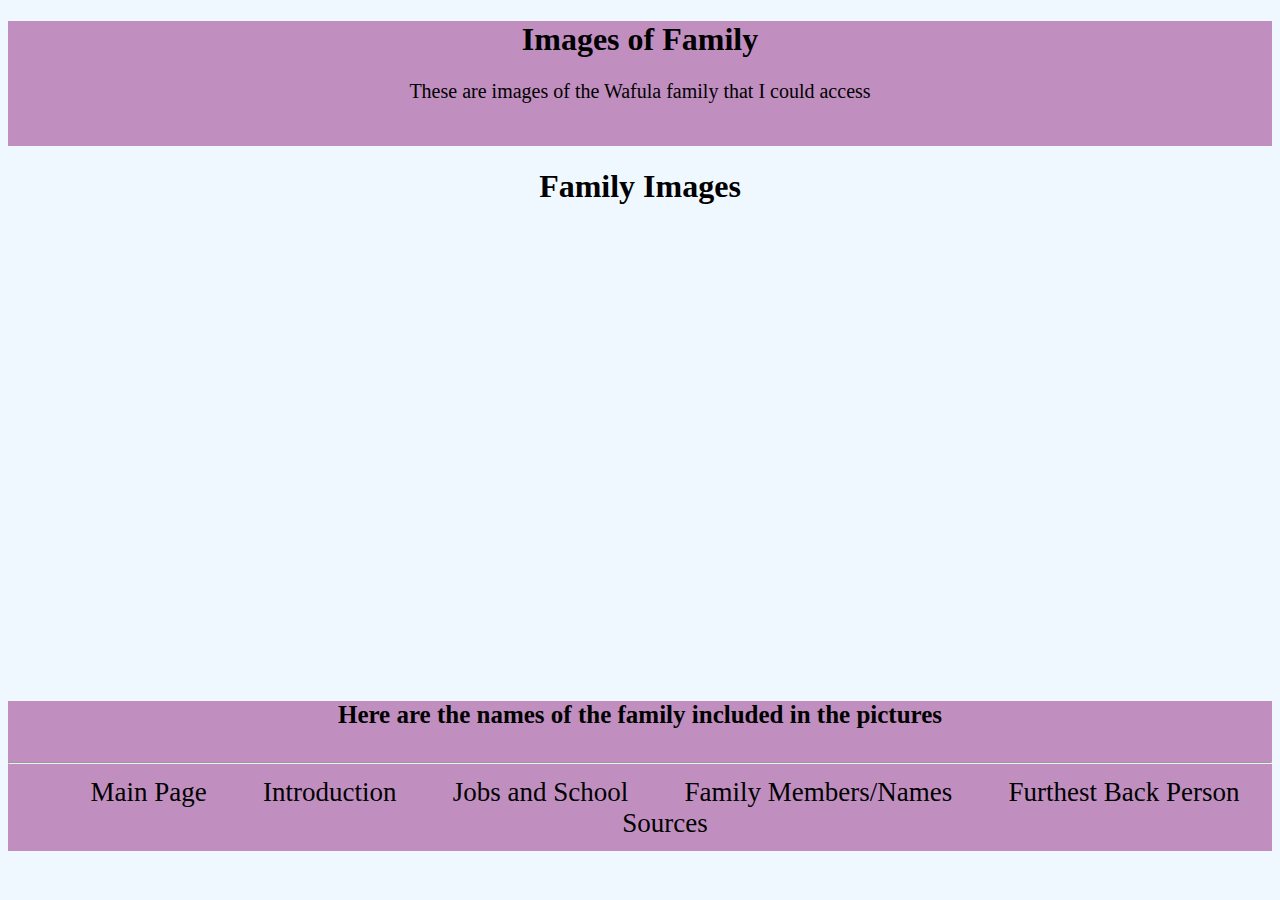
<file: img.html>
<!DOCTYPE html>
<html lang="en">
<head>
    <meta charset="UTF-8">
    <meta name="viewport" content="width=device-width, initial-scale=1.0">
    <title>Images Page</title>
    <link rel="stylesheet" href="Index.html">
    <link rel="stylesheet" href="style.css">
</head>
<body class="body">
    <header class="header">
        <h1>Images of Family</h1>
        <p class="p">These are images of the Wafula family that I could access</p>
    </header>
    <main class="main">
      <h1>Family Images</h1>
    </main>
    <footer class="footer">
        <h4>Here are the names of the family included in the pictures </h4>
        <hr>
        <div class="links">
            <a href="Index.html" class="a">Main Page</a>
            <a href="intro.html" class="a">Introduction</a>
            <a href="jandb.html" class="a">Jobs and School</a>
            <a href="names.html" class="a"> Family Members/Names</a>
            <a href="fb.html" class="a"> Furthest Back Person</a>
            <a href="src.html" class="a">Sources</a>
        </div>
    </footer>
</body>
</html>
</file>
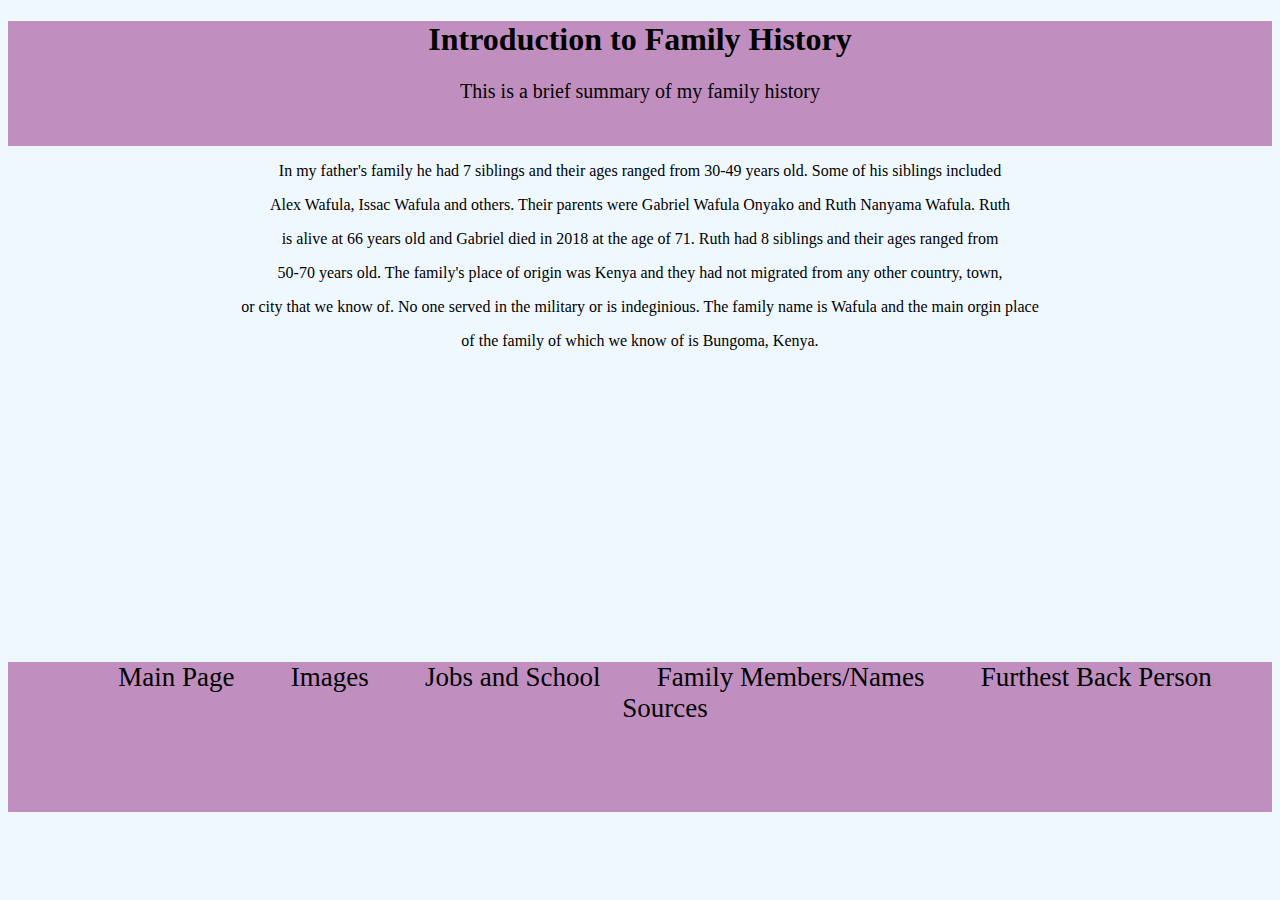
<file: intro.html>
<!DOCTYPE html>
<html lang="en">
<head>
    <meta charset="UTF-8">
    <meta name="viewport" content="width=device-width, initial-scale=1.0">
    <title>Introduction</title>
    <link rel="stylesheet" href="style.css">
</head>
<body class="body">
    <header class="header">
        <h1>Introduction to Family History</h1>
        <p class="p"> This is a brief summary of my family history</p>

    </header>
    <main class="main">
        <p>In my father's family he had 7 siblings and their ages ranged from 30-49 years old. Some of his siblings included</p>
        <p>Alex Wafula, Issac Wafula and others. Their parents were Gabriel Wafula Onyako and Ruth Nanyama Wafula. Ruth</p>
        <p>is alive at 66 years old and Gabriel died in 2018 at the age of 71. Ruth had 8 siblings and their ages ranged from</p>
        <p>50-70 years old. The family's place of origin was Kenya and they had not migrated from any other country, town,</p>
        <p>or city that we know of. No one served in the military or is indeginious. The family name is Wafula and the main orgin place</p>
        <p>of the family of which we know of is Bungoma, Kenya.</p>
    </main>
    <footer class="footer">
          <div class="links">
            <a href="Index.html">Main Page</a>
            <a href="img.html" >Images</a>
            <a href="jandb.html" >Jobs and School</a>
            <a href="names.html" > Family Members/Names</a>
            <a href="fb.html" > Furthest Back Person</a>
            <a href="src.html" >Sources</a>
        </div>
      
    </footer>
</body>
</html>
</file>
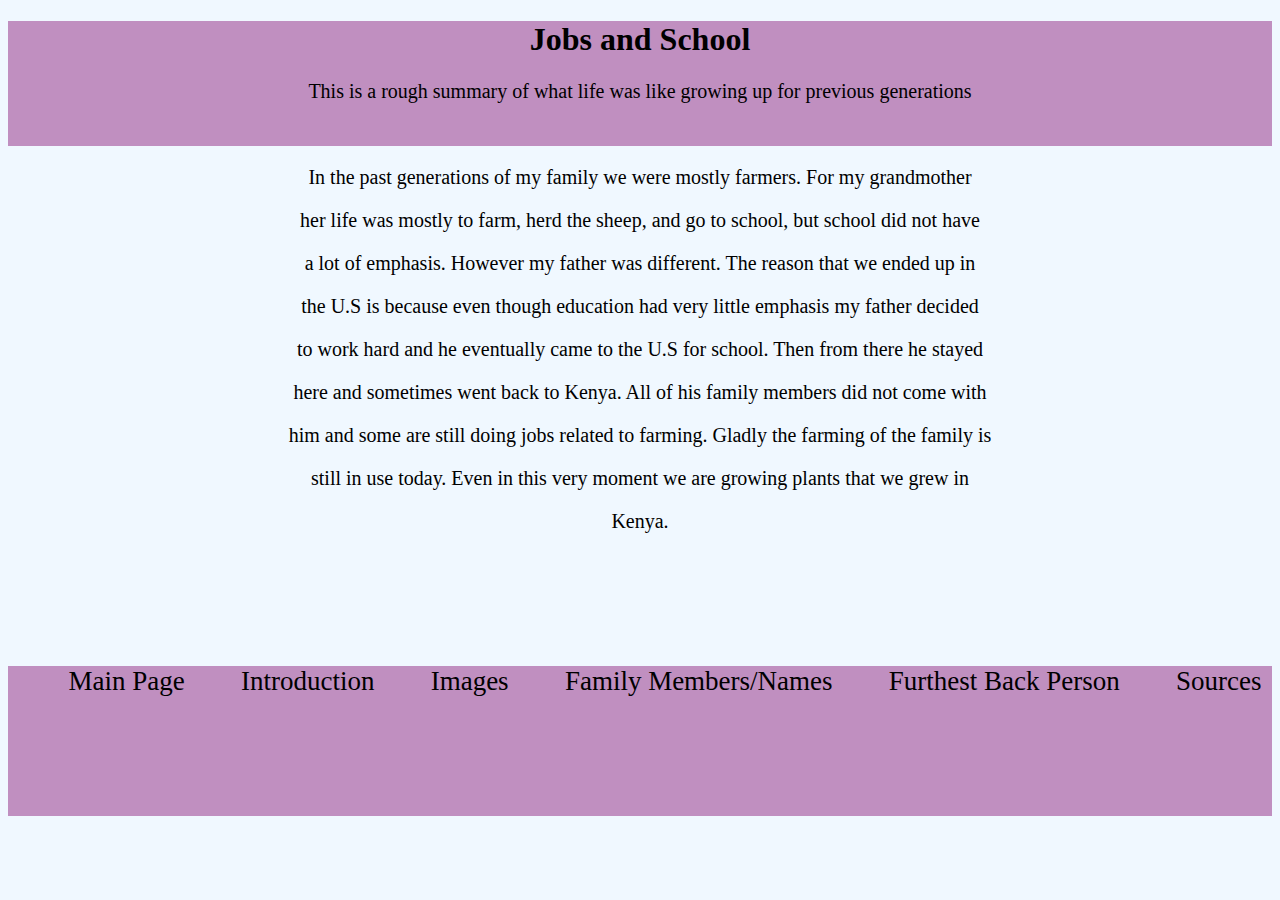
<file: jandb.html>
<!DOCTYPE html>
<html lang="en">
<head>
    <meta charset="UTF-8">
    <meta name="viewport" content="width=device-width, initial-scale=1.0">
    <title>Jobs and School Page</title>
    <link rel="stylesheet" href="Index.html">
    <link rel="stylesheet" href="style.css">
</head>
<body class="body">
    <header class="header">
        <h1>Jobs and School</h1>
        <p class="p">This is a rough summary of what life was like growing up for previous generations</p>
    </header>
    <main class="main">
        <div class="p">
            <p>In the past generations of my family we were mostly farmers. For my grandmother</p>
        <p>her life was mostly to farm, herd the sheep, and go to school, but school did not have</p>
        <p>a lot of emphasis. However my father was different. The reason that we ended up in </p>
        <p>the U.S is because even though education had very little emphasis my father decided </p>
        <p>to work hard and he eventually came to the U.S for school. Then from there he stayed</p>
        <p>here and sometimes went back to Kenya. All of his family members did not come with </p>
        <p>him and some are still doing jobs related to farming. Gladly the farming of the family is </p>
        <p>still in use today. Even in this very moment we are growing plants that we grew in </p>
        <p> Kenya.</p>
        </div>
        
    </main>
    <footer class="footer">
        <div class="links">
        <a href="Index.html" class="a">Main Page</a>
            <a href="intro.html" class="a">Introduction</a>
            <a href="img.html" class="a">Images</a>
            <a href="names.html" class="a"> Family Members/Names</a>
            <a href="fb.html" class="a"> Furthest Back Person</a>
            <a href="src.html" class="a">Sources</a>
        </div>
    </footer>
</body>
</html>
</file>
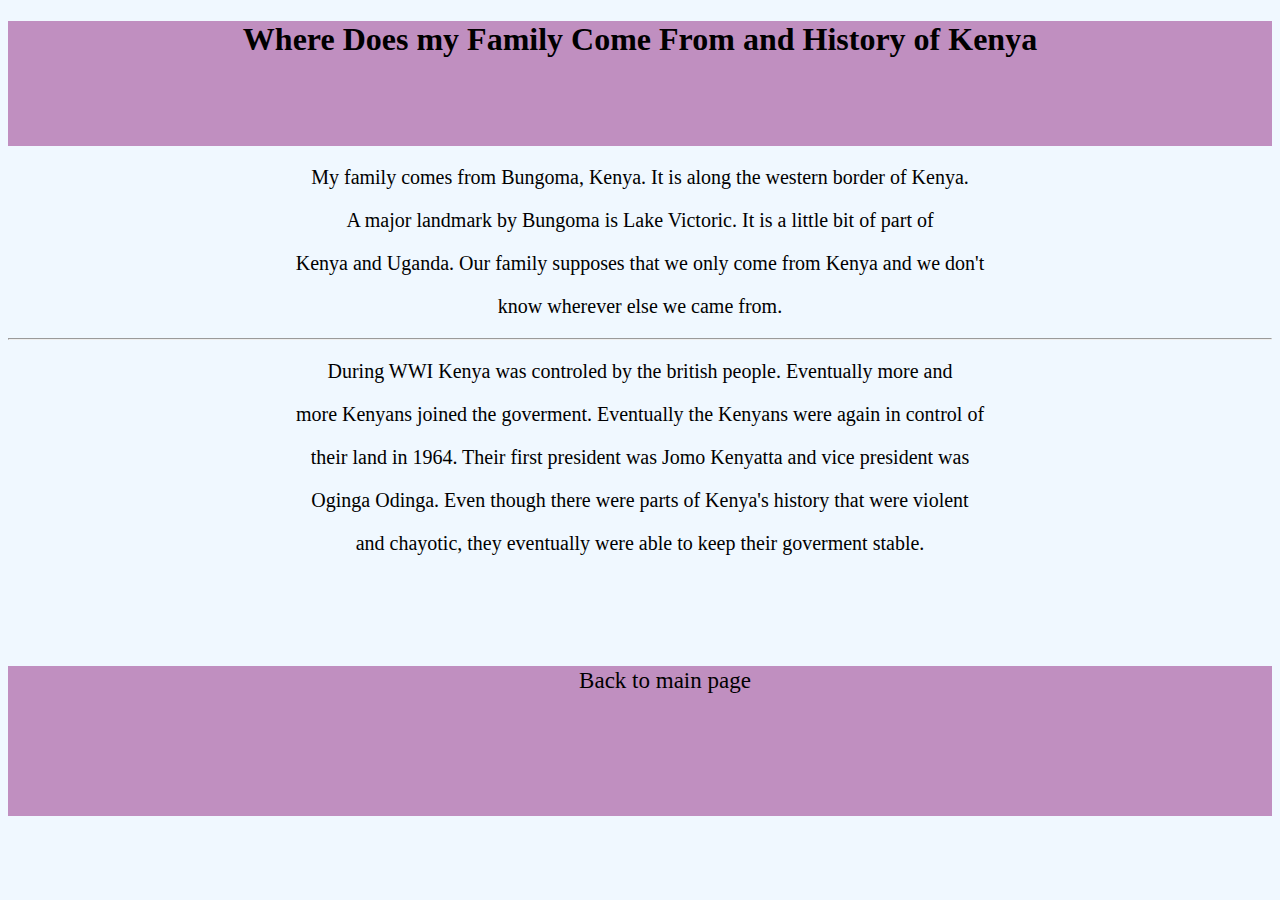
<file: kenya.html>
<!DOCTYPE html>
<html lang="en">
<head>
    <meta charset="UTF-8">
    <meta name="viewport" content="width=device-width, initial-scale=1.0">
    <title>Kenya</title>
    <link rel="stylesheet" href="style.css">
</head>
<body class="body">
    <header class="header">
        <h1> Where Does my Family Come From and History of Kenya</h1>
    </header>
    <main class="main">
        <p class="p">My family comes from Bungoma, Kenya. It is along the western border of Kenya.</p>
        <p class="p">A major landmark by Bungoma is Lake Victoric. It is a little bit of part of</p>
        <p class="p">Kenya and Uganda. Our family supposes that we only come from Kenya and we don't</p>
        <p class="p">know wherever else we came from.</p>
            <hr>
            <p class="p"> During WWI Kenya was controled by the british people. Eventually more and </p>
            <p class="p">more Kenyans joined the goverment. Eventually the Kenyans were again in control of</p>
            <p class="p">their land in 1964. Their first president was Jomo Kenyatta and vice president was</p>
            <p class="p"> Oginga Odinga. Even though there were parts of Kenya's history that were violent</p>
            <p class="p">and chayotic, they eventually were able to keep their goverment stable.</p>
    </main>
    <footer class="footer">
        <div class="links">
            <a href="Index.html" class="a" style="font-size: 23px;">Back to main page</a>
        </div>
      
    </footer>
</body>
</html>
</file>
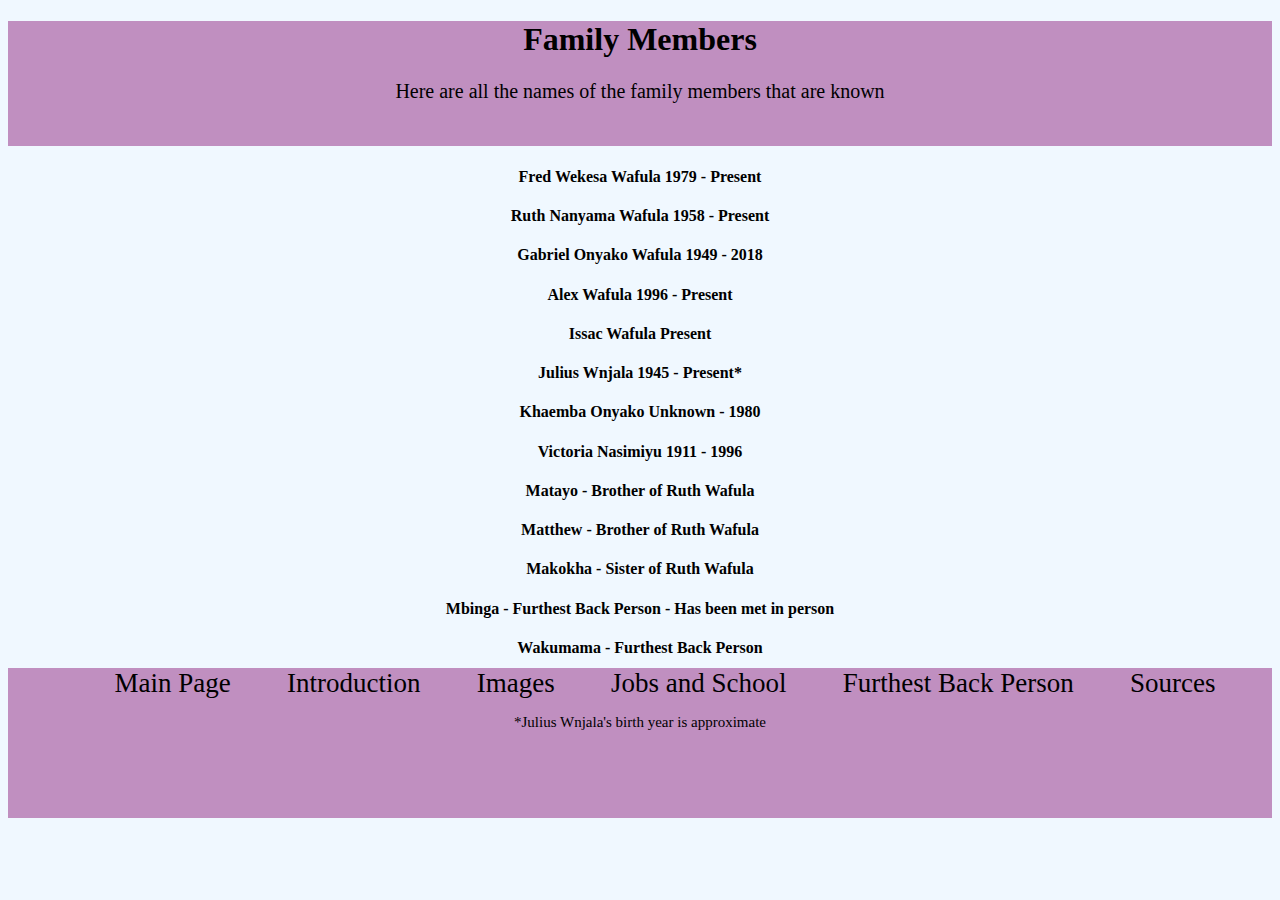
<file: names.html>
<!DOCTYPE html>
<html lang="en">
<head>
    <meta charset="UTF-8">
    <meta name="viewport" content="width=device-width, initial-scale=1.0">
    <title>Document</title>
    <link rel="stylesheet" href="style.css">
    <link rel="stylesheet" href="Index.html">
</head>
<body class="body">
    <header class="header">
        <h1> Family Members</h1>
        <p class="p"> Here are all the names of the family members that are known</p>
    </header>
    <main class="main">
        <div class="names">
     <h4> Fred Wekesa Wafula 1979 - Present</h4>
     <h4>Ruth Nanyama Wafula 1958 - Present </h4>
     <h4>Gabriel Onyako Wafula 1949 - 2018</h4>
     <h4>Alex Wafula 1996 - Present</h4>
     <h4>Issac Wafula Present</h4>
     <h4>Julius Wnjala 1945 - Present*</h4>
     <h4>Khaemba Onyako Unknown - 1980</h4>
     <h4>Victoria Nasimiyu 1911 - 1996</h4>
     <h4>Matayo - Brother of Ruth Wafula </h4>
     <h4>Matthew - Brother of Ruth Wafula </h4>
     <h4>Makokha - Sister of Ruth Wafula</h4>
     <h4>Mbinga - Furthest Back Person - Has been met in person</h4>
     <h4>Wakumama - Furthest Back Person</h4>
        </div>
     
    </main>
    <footer class="footer">
        <div class="links">
            <a href="Index.html" class="a">Main Page</a>
                <a href="intro.html" class="a">Introduction</a>
                <a href="img.html" class="a">Images</a>
                <a href="jandb.html" class="a"> Jobs and School</a>
                <a href="fb.html" class="a"> Furthest Back Person</a>
                <a href="src.html" class="a">Sources</a>
            </div>
            <p style="font-size: 15px;"> *Julius Wnjala's birth year is approximate</p>
        
    </footer>
</body>
</html>
</file>
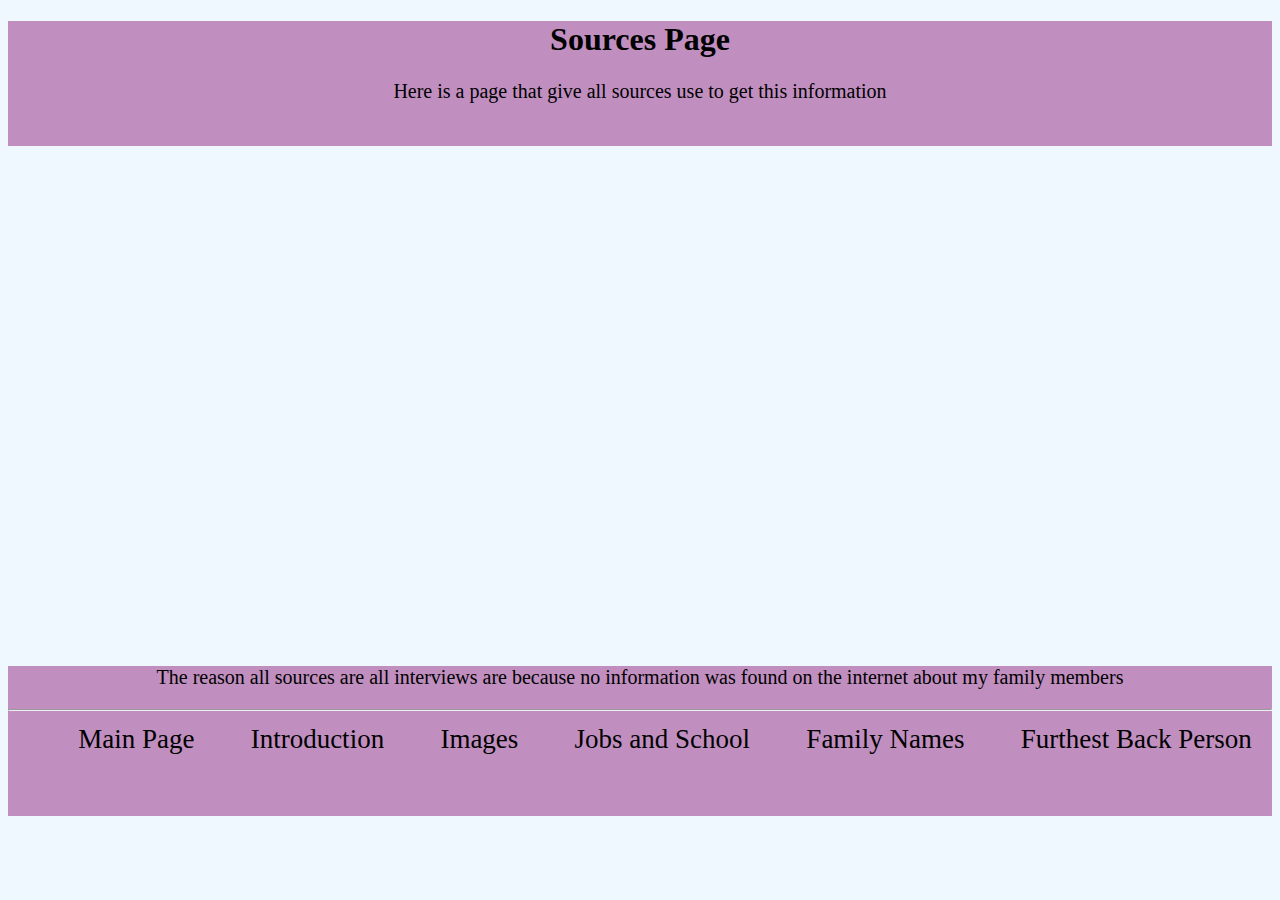
<file: src.html>
<!DOCTYPE html>
<html lang="en">
<head>
    <meta charset="UTF-8">
    <meta name="viewport" content="width=device-width, initial-scale=1.0">
    <title>Document</title>
    <link rel="stylesheet" href="style.css">
    <link rel="stylesheet" href="Index.html">
</head>
<body class="body">
    <header class="header">
        <h1>Sources Page</h1>
        <p class="p"> Here is a page that give all sources use to get this information</p>
    </header>
    <main class="main">

    </main>
    <footer class="footer">
        <p class="p"> The reason all sources are all interviews are because no information was found on the internet about my family members</p>
        <hr>
        <div class="links">
            <a href="Index.html" class="a">Main Page</a>
                <a href="intro.html" class="a">Introduction</a>
                <a href="img.html" class="a">Images</a>
                <a href="jandb.html" class="a"> Jobs and School</a>
                <a href="names.html" class="a">Family Names</a>
                <a href="fb.html" class="a">Furthest Back Person</a>
            </div>
    </footer>
</body>
</html>
</file>
<file: style.css>
.main{
    background-color: aliceblue;
    height: 500px;
    width: auto;
    text-align: center;
}
.header{
    background-color: rgb(192, 143, 192);
    text-align: center;
    height: 125px;


}
.p{
    font-size: 20px;
}
.footer{
    text-align: center;
    font-size: 25px;
    background-color:rgb(192, 143, 192) ;
    height: 150px;
    
}

.body{
    background-color: aliceblue;
}
.a{
    color: black;
    font-size: 20px;
    margin-left: 20px;
}
.links a{
    font-size: 27px;
    margin-left: 50px;
    margin-bottom: 50px;
    padding-bottom: 5px;
    text-decoration: none;
    color: black;
}
.links a:hover{
    color: blue;
}
</file>
